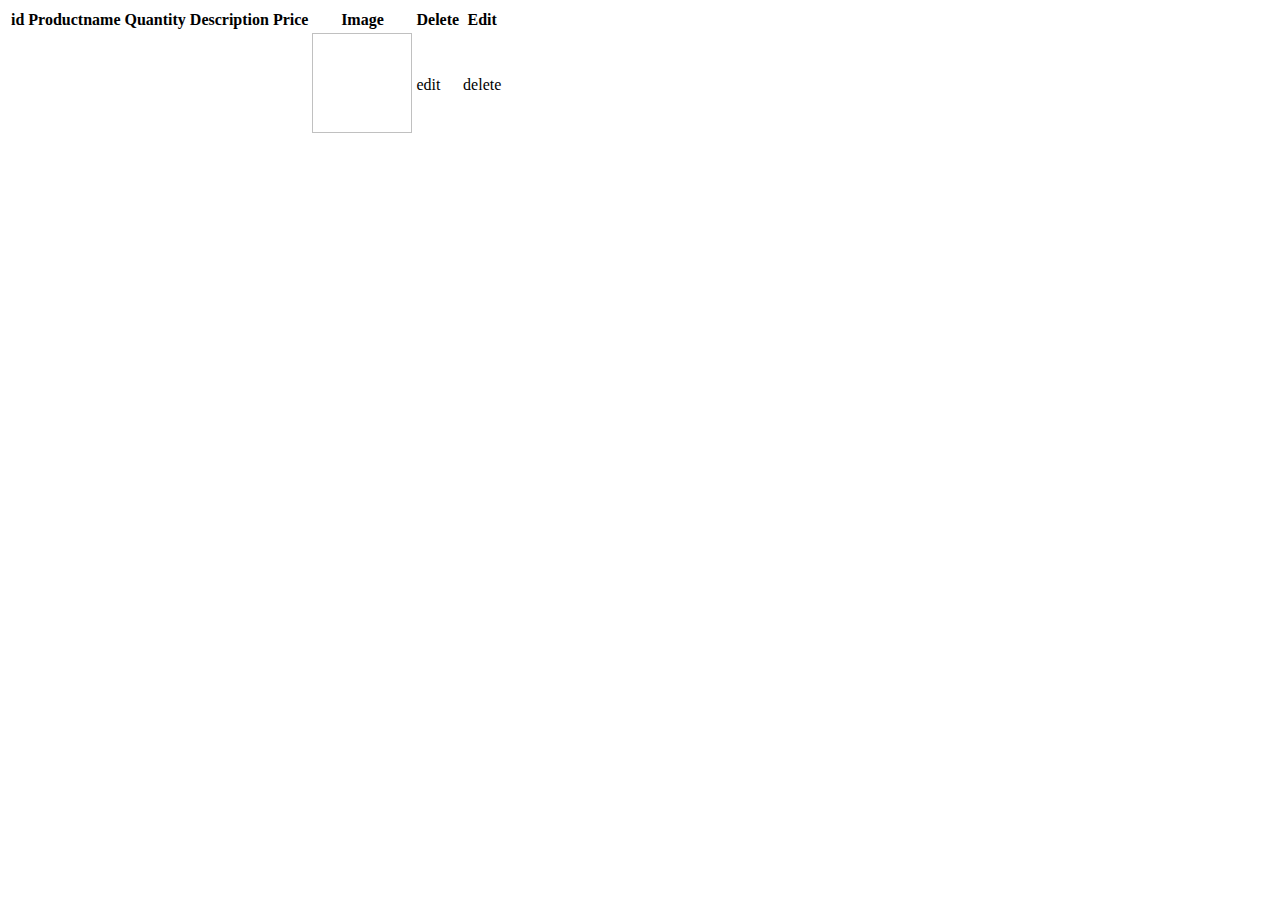
<file: target/classes/templates/Allorder.html>
<!DOCTYPE html>
<html lang="en">
<head>
    <meta charset="UTF-8">
    <title>Title</title>
</head>
<body>

<table>
    <thead>
    <tr>
        <th>id</th>
        <th>Productname</th>
        <th>Quantity</th>
        <th>Description</th>
        <th>Price</th>
        <th>Image</th>
        <th>Delete</th>
        <th>Edit</th>
    </tr>
    </thead>
    <tbody>
    <tr th:each="product:${alllistbyid}">
        <td th:text="${product.id}"></td>
        <td th:text="${product.productname}"></td>
        <td th:text="${product.quantity}"></td>
        <td th:text="${product.description}"></td>
        <td th:text="${product.price}"></td>
        <td><img th:src="'data:image/png;base64,'+${product.imageBase64}" width="100" height="100"/></td>

        <td> <a class="edit" th:href="@{~/admin/editproduct/}+${product.id}" >edit</a></td>
        <td> <a class="" th:href="@{~/admin/deleteproduct/}+${product.id}" >delete</a></td>

    </tr>
    </tbody>
</table>

</body>
</html>
</file>
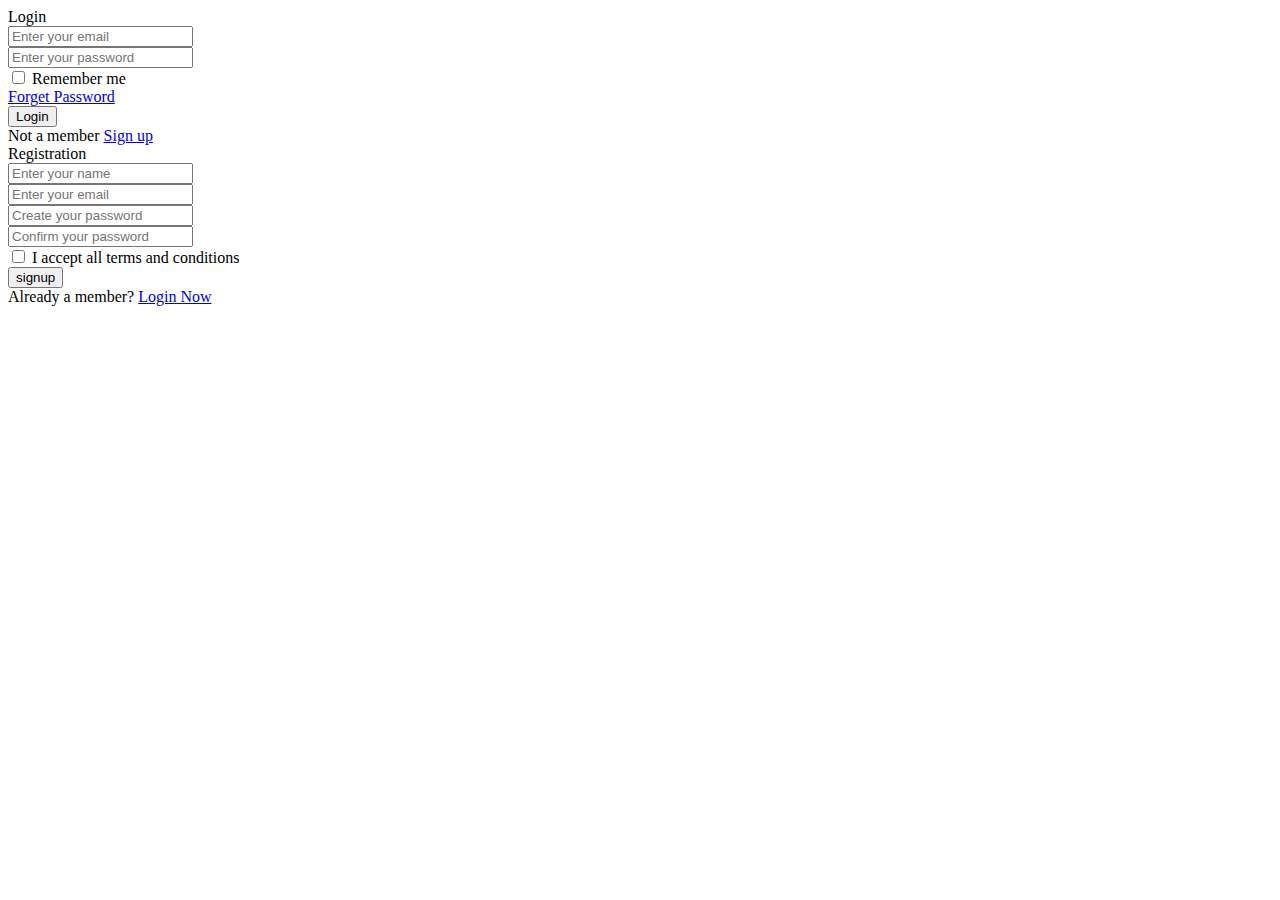
<file: target/classes/templates/form.html>
<!DOCTYPE html>
<html lang="en">

<head>
    <meta charset="UTF-8">
    <meta http-equiv="X-UA-Compatible" content="IE=edge">
    <meta name="viewport" content="width=device-width, initial-scale=1.0">

    <!-- ===== FontAwesome ===== -->
    <link rel="stylesheet" th:href="@{~/https://cdnjs.cloudflare.com/ajax/libs/font-awesome/6.1.1/css/all.min.css}">

    <!-- ===== CSS ===== -->


    <title>Login and Registration Form</title>
    <link rel="stylesheet" th:href="@{~from.css}">
</head>

<body>
    <div class="container">
        <div clss="forms">
            <div class="form login">
                <span class="title">Login</span>

                <form action="" name="loginForm">
                    <div class="input-field">
                        <input type="" name="email" placeholder="Enter your email">
                        <i class="fa-solid fa-envelope icon"></i>
                    </div>
                    <div class="input-field">
                    <input type="password" name="password" placeholder="Enter your password">
                    <i class="fa-solid fa-lock icon"></i>
                    <i class="fa-solid fa-eye-slash showhidepw"></i>
                    </div>
                    <div class="checkbox-text">
                        <div class="checkbox-content">
                            <input type="checkbox" id="logcheck">
                            <label for="lockheck" class="text">Remember me</label>
                        </div>
                        <a href="#" class="text">Forget Password</a>
                    </div>
                    <div class="input-field button">
                        <input type="submit" value="Login">
                    </div>
                </form>
                <div class="login-signup">
                    <span class="text">Not a member</span>
                    <a href="#" class="text signup-link">Sign up</a>
                </div>


                <!-- Registration Form -->
                <div class="form signup">
                    <span class="title">Registration</span>
                    <form name="signUpform">
                        <div class="input-field">
                            <input type="text" name="name" placeholder="Enter your name">
                            <i class="fa-solid fa-user"></i>
                        </div>
                        <div class="input-field">
                            <input type="text" name="email" placeholder="Enter your email">
                            <i class="fa-solid fa-envelope"></i>
                        </div>
                        <div class="input-field">
                            <input type="password" name="password" placeholder="Create your password" class="password">
                            <i class="fa-solid fa-lock"></i>
                            <i class="fa-solid fa-eye-slash showhidepw"></i>
                        </div>
                        <div class="input-field">
                            <input type="password" name="confirmpwd" class="password" placeholder="Confirm your password">
                            <i class="fa-solid fa-lock"></i>
                            <i class="fa-solid fa-eye-slash showhidepw"></i>
                        </div>
                        <div class="checkbox-text">
                            <div class="checkbox-content">
                                <input type="checkbox" id="termCon">
                                <label for="termCon" class="text">I accept all terms and conditions</label>
                            </div>
                            <div class="input-field button">
                                <input type="submit" value="signup">
                            </div>
                    </form>
                    <div class="login-signup">
                        <span class="text">Already a member?
                            <a href="#" class="text login-link">Login Now</a>
                        </span>
                    </div>
                </div>
                
            </div>
        </div>
    </div>
    <!-- ===== javscript ===== -->
    <script th:src="@{~/script.js}"></script>

</body>

</html>
</file>
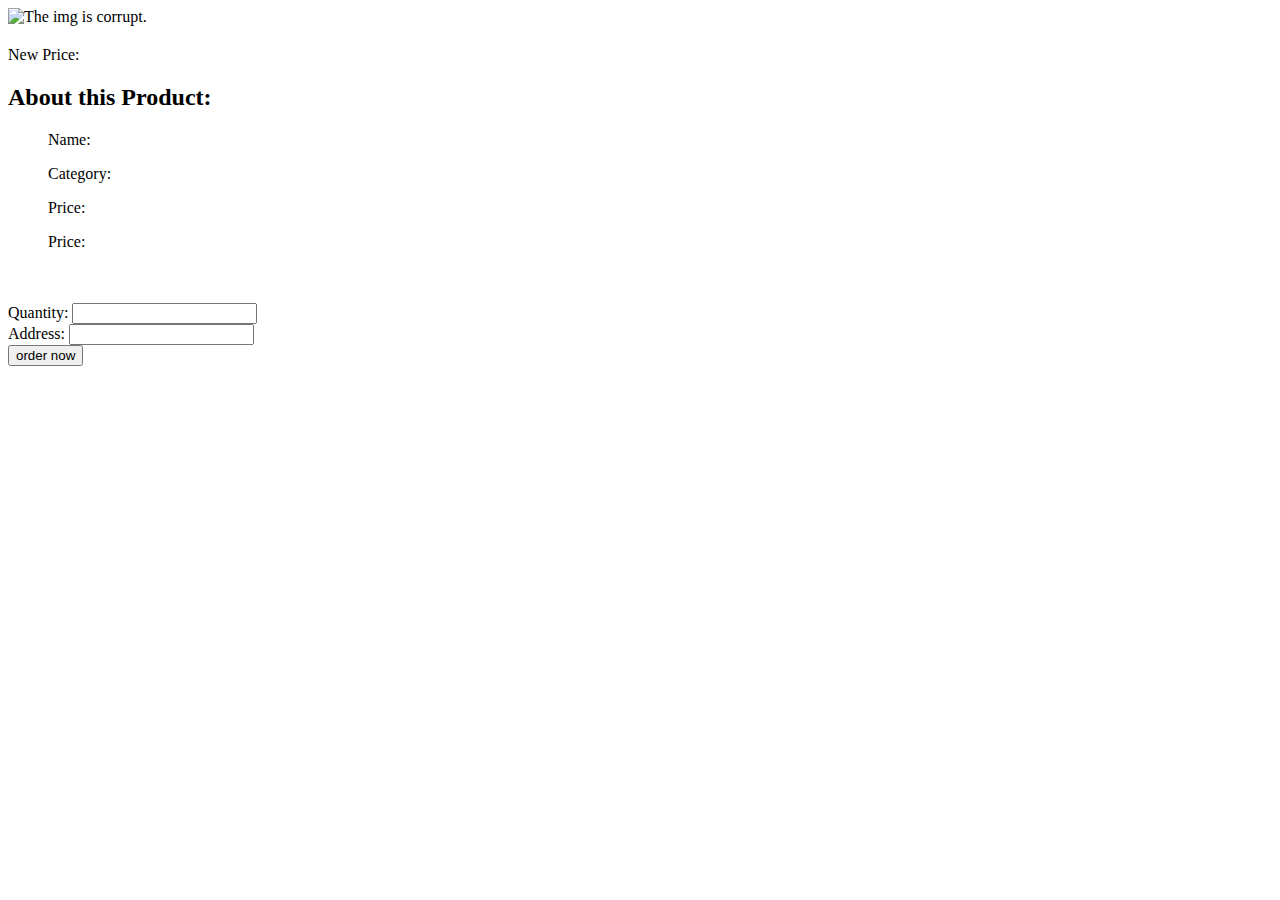
<file: target/classes/templates/indiProduct.html>
<!DOCTYPE html>
<html lang="en">
<head>
  <meta charset="UTF-8">
  <meta http-equiv="X-UA-Compatible" content="IE=edge">
  <meta name="viewport" content="width=device-width, initial-scale=1.0">
  <title>Product</title>

  <link rel="stylesheet" th:href="@{/css/product.css}">

</head>
<body>
<div class = "card-wrapper">
  <div class = "card">
    <!-- card left -->
    <div class = "product-imgs">
      <div class = "img-display">
        <div class = "img-showcase">
          <img th:src="'data:image/png;base64,'+${productdata.imageBase64}" alt="The img is corrupt.">
        </div>
      </div>

    </div>
    <!-- card right -->
    <div class = "product-content">
      <h2 class = "product-title" th:text="${productdata.getProductname()}"></h2>



      <div class = "product-price">
        <p class = "new-price">New Price: <span th:text="${productdata.getPrice()}"></span></p>
      </div>

      <div class = "product-detail">
        <h2>About this Product: </h2>
        <ul>
          <p>Name: <span th:text="${productdata.getProductname()}"></span></p>
          <p>Category: <span th:text="${productdata.getCatrgory()}"></span></p>
          <p>Price: <span th:text="${productdata.getPrice()}"></span></p>
          <p>Price: <span th:text="${productdata.getDescription()}"></span></p>

        </ul>
      </div>

      <form th:action="@{/user/saveorder}" th:object="${order}" th:method="post" >
        <input type="text" hidden="hidden" name="user_id"  th:value="${info.id}">  <br>
        <input type="text" hidden="hidden" name="product_id"  th:value="${productdata.id}">  <br>

        Quantity: <input type="number"  th:field="*{quantity}">  <br>

        Address:  <input type="text"  th:field="*{address}"> <br>

        <button type="submit" value="Add Product" class="add-btn">
          order now
        </button>
      </form>



    </div>
  </div>
</div>
</body>
</html>
</file>
